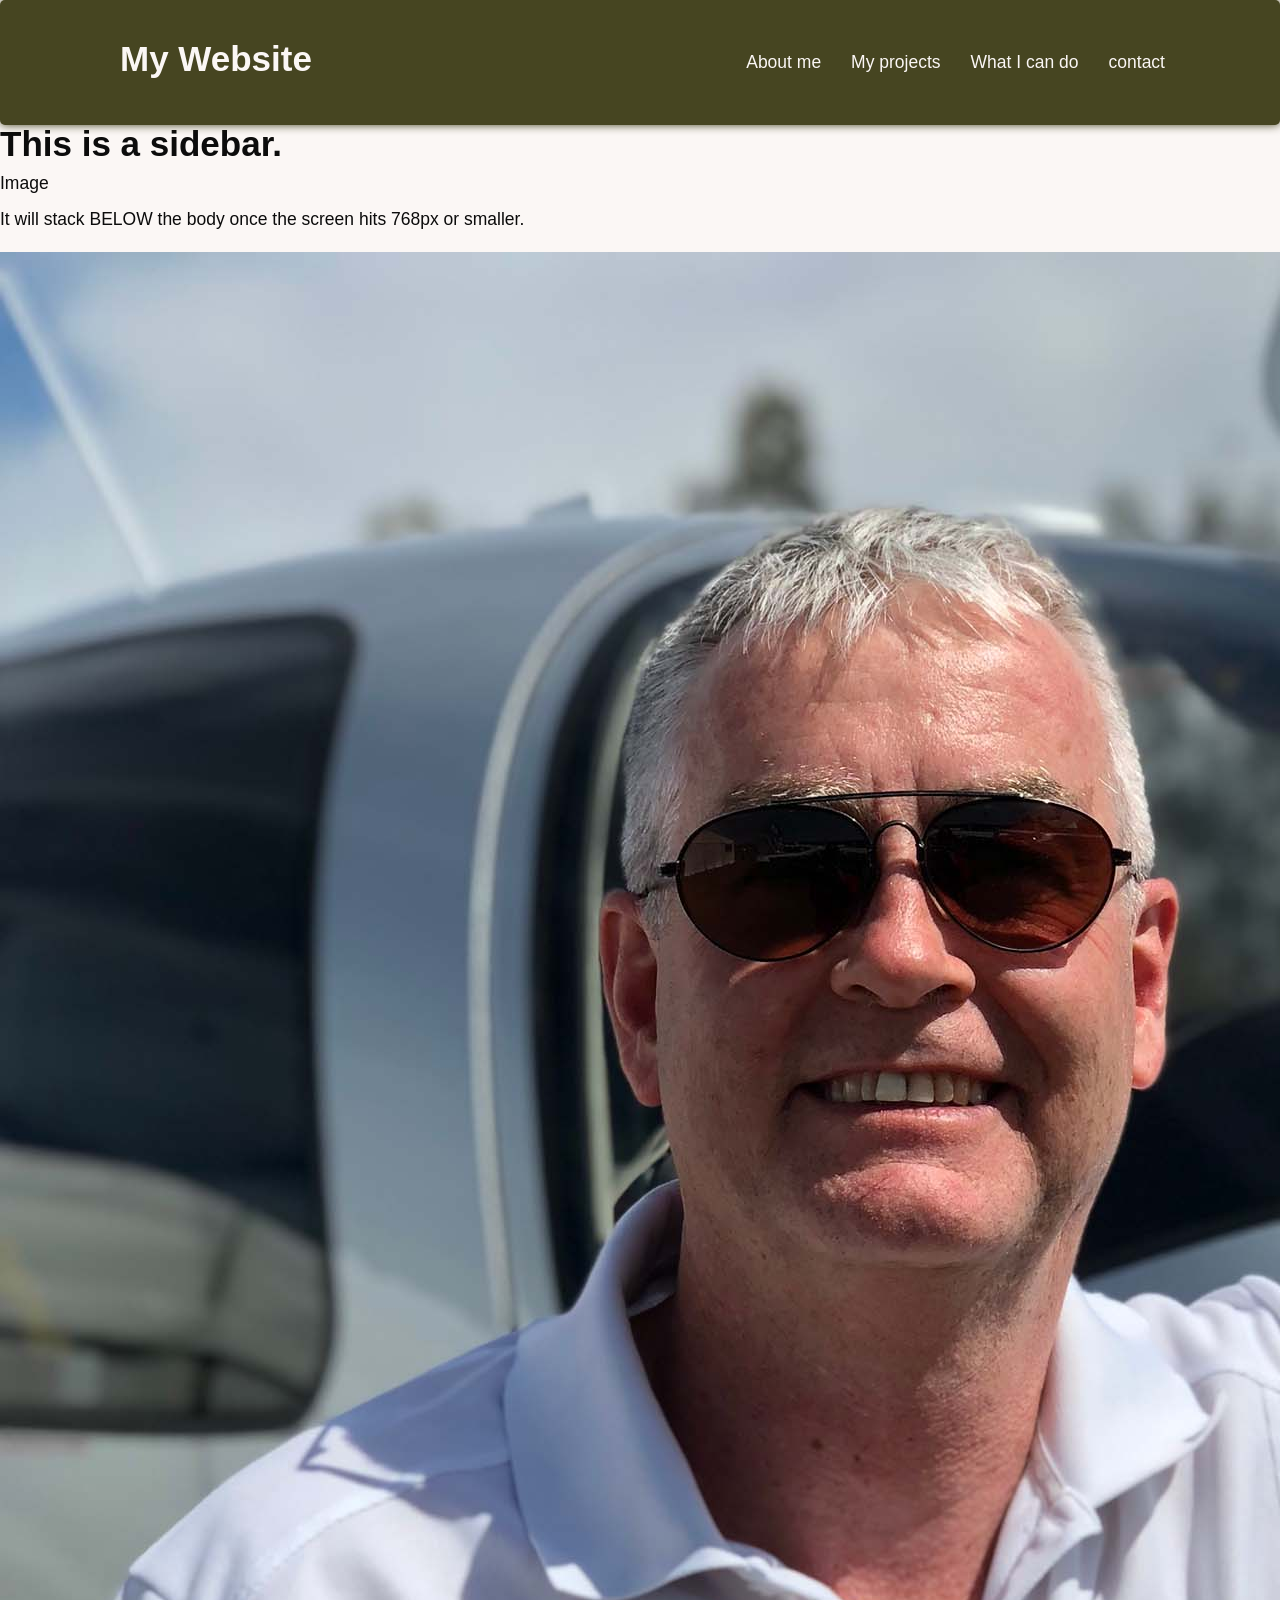
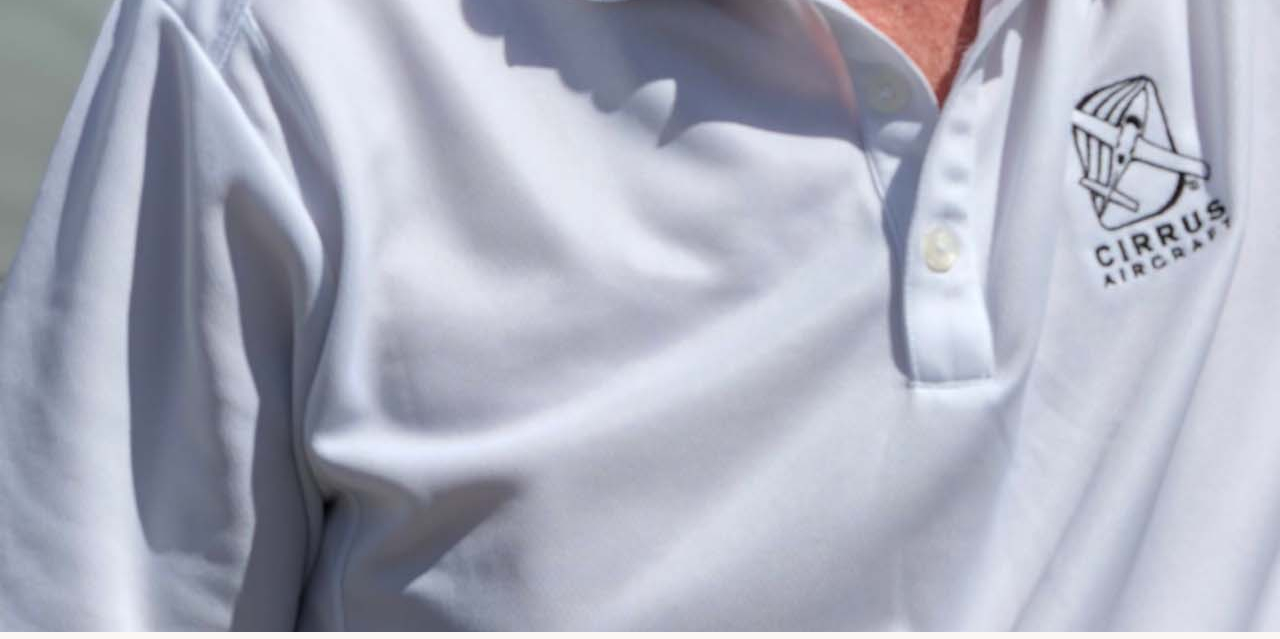
<file: assets/index.html>
<!DOCTYPE html>
<html lang="en">
<head>
    <meta charset="UTF-8">
    <meta http-equiv="X-UA-Compatible" content="IE=edge">
    <meta name="viewport" content="width=device-width, initial-scale=1.0">
    <title>Document</title>
    <link rel="stylesheet" href="./css/reset.css">
    <link rel="stylesheet" href="./css/style.css">
</head>

<body>
    <header>
        <div>
            <!-- Page header -->
            <h2 class="test">My Website</h2>
            <img class="hamburger" onclick="myMenuClick()" src="./images/hamburger.png" alt="Hamburger Icon">
            <!-- menu for large devices -->
            <nav class="nav-menu-large">
                <ul class="navMenuItems">
                    <li><a href="#aboutMe">About me</a></li>
                    <li><a href="#">My projects</a></li>
                    <li><a href="#">What I can do</a></li>
                    <li><a href="#">contact</a></li>
                </ul>
            </nav>
        </div>
        <!-- This is the dropdown menu for small devices -->
        <nav class="nav-menu-small" >
            <ul onclick="smallMenuClick()" class="navMenuItems" id="smallMenuItems">
                <li><a href="#aboutMe">About me</a></li>
                <li><a href="#">My projects</a></li>
                <li><a href="#">What I can do</a></li>
                <li><a href="#">contact</a></li>
            </ul>
        </nav>
    </header>
    
    <main>
        <Section class="aboutMe">
            <aside>
            <h2>This is a sidebar.</h2>
            <div class="sample-img">Image</div>
            <p>
                It will stack BELOW the body once the screen hits 768px or smaller.
            </p>
            </aside>
        
            <div class="aboutMeImage">
                <img class="aboutMeImage" src="./images/heroImage.jpg" alt="">
            </div>

        </section>
      </main>
  


    <script>
        // script to open and close the small device menu
        function myMenuClick() {
            var e = document.getElementById("smallMenuItems");
            if(e.style.display == 'none')
                e.style.display = 'flex';
            else
                e.style.display = 'none';
        }
        function smallMenuClick() {
            document.getElementById("smallMenuItems").style.display = 'none';
        }
    </script>

    </body>
</html>
</file>
<file: assets/css/style.css>
/* color scheme */
:root {
  --chalk: #fbf7f5;
  --khaki: #d4c69e;
  --greenButton: #036d1a;
  --darkcharcoal: #33320b;
  --textBlack: #0c0c0c;
  --modalcharcoal: #111109ce;
}

html {
  /* set global font size to 10 for easy calculations */
  font-size: 62.5%;
  background-color: var(--chalk);
}

body {
  /* Set body font and text size */
  font-family: "Open Sans", sans-serif;
  font-size: 1.75rem;
  line-height: 1.5;
  color: var(--textBlack);
  background-color: var(--chalk);
  width: 100%;
  margin: 0 auto;
}

a {
  text-decoration: none;
}

h1,
h2,
h3,
h4,
h5,
h6 {
  margin-bottom: 0.625rem;
  color: var(--textBlack);
  font-weight: 700;
  line-height: 1.1;
}

h1 {
  font-size: 4rem;
}

h2 {
  font-size: 3.5rem;
}

h3 {
  font-size: 3rem;
}

h4 {
  font-size: 2.5rem;
}

h5 {
  font-size: 2rem;
}

h6 {
  font-size: 1.5rem;
}

p {
  margin-bottom: 1rem;
}
header {
  /* position: sticky; */
  width: 100%;
  top: 0px;
  color: var(--chalk);
  background-color: var(--darkcharcoal);
  border-radius: none;
  box-shadow: none;
  padding: 2px 0;
  opacity: 0.9;
  /* z-index: 0; */
}

header div {
  max-width: 1080px;
  margin: 0 auto;
  display: flex;
  justify-content: space-between;
  align-items: center;
}

header div h2,
footer h2,
footer h4 {
  color: var(--chalk);
  padding: 3rem 2rem;
}

.container {
  margin: 0 auto;
  display: flex;
  flex-direction: row;
  flex-wrap: wrap;
  max-width: 1180px;
  justify-content: center;
  padding: 0 0px;
}

.hamburger {
  height: 3.75rem;
  background-color: var(--darkcharcoal);
  float: right;
  padding: 0 1rem;
}

.navMenuLarge {
  display: none;
}

.navMenuItems {
  display: block;
  flex-direction: column;
  background-color: var(--khaki);
}

.navMenuItems li {
  box-shadow: 0 0 1px var(--darkcharcoal);
}
/* mobile menu items selection*/
.navMenuItems a,
.navMenuItems button {
  display: block;
  color: var(--darkcharcoal);
  text-decoration: none;
  padding: 1rem 1rem;
  line-height: 4rem;
  text-align: left;
  margin: 0;
  background-color: transparent;
  box-shadow: none;
}

/* button styling (whole web-site) */
button {
  display: block;
  width: 85%;
  max-width: 400px;
  margin: 0 auto;
  color: var(--chalk);
  background-color: var(--greenButton);
  border-radius: 2rem;
  border: none;
  box-shadow: 0 0 10px 0 var(--darkcharcoal);
  padding: 0.75rem 1.5rem;
}

/* Footer styling */
footer {
  display: flex;
  flex-direction: column;
  align-items: center;
  padding: 4rem 0;
  background-color: var(--darkcharcoal);
}

#projectsHdg {
  margin: 3rem auto 1rem auto;
}

input {
  font-size: 1.75rem;
  margin-bottom: 1rem;
  width: 100%;
}

.cardBodyWide {
  width: 100%;
  flex: 1 1 100%;
  display: flex;
  flex-direction: column-reverse;
  box-shadow: 0 0 10px 0 var(--darkcharcoal);
  border-radius: 2px;
  margin: 15px 0;
}
.cardBody {
  width: 100%;
  flex: 1 1 100%;
  display: flex;
  flex-direction: column-reverse;
  box-shadow: 0 0 10px 0 var(--darkcharcoal);
  border-radius: 2px;
  margin: 15px 0px;
  padding: 10px;
  align-self: stretch;
  justify-content: flex-end;
}

.text-center {
  text-align: center;
}

.cardText {
  padding: 20px;
  flex: 1 0 30%;
  display: flex;
  flex-direction: column;
  justify-content: space-between;
}
.cardText ul {
  list-style: disc;
  margin-left: 20px;
}
#list-circle {
  list-style: circle;
}

.cardTextAbout {
  flex: 0 0 30%;
  display: flex;
  flex-direction: column;
  justify-content: space-between;
  background-color: var(--khaki);
}
.cardImage {
  width: 100%;
}
.cardImage img {
  width: 100%;
  height: 100%;
  object-fit: cover;
  object-position: 15% 50%;
}
#pilot-log {
  object-position: center center;
}

.modalContainer {
  position: fixed;
  z-index: 99;
  top: 0;
  left: 0;
  display: flex;
  flex-direction: column;
  justify-content: center;
  align-items: center;
  width: 100vw;
  height: 100vh;
  background-color: var(--modalcharcoal);
}

.hide {
  display: none;
}

aside p {
  padding: 10px 0;
}
.modalCard {
  padding: 10px 15px;
  background-color: var(--khaki);
  position: relative;
  border-radius: 10px;
  box-shadow: 0 0 20px 3px slategrey;
  opacity: 1;
}
.text-center {
  text-align: center;
}

.modalTitle {
  padding: 0 40px 20px 40px;
}
.modalContact {
  display: flex;
  flex-direction: column;
  padding: 0 10px 20px 10px;
  line-height: 2;
}
.modalContact a {
  text-decoration: none;
  color: var(--textBlack);
}

#modalClose {
  position: absolute;
  top: 5px;
  right: 5px;
  color: white;
  background-color: black;
  padding: 0px 10px;
  border-radius: 25px;
  font-size: 2.5rem;
  opacity: 0.5;
  cursor: pointer;
}
.modalForm {
  padding: 1rem;
  display: flex;
  flex-direction: column;
}

.modalFormInput,
input {
  width: 100%;
  border-radius: 10px;
  padding: 0.5rem 1rem;
  font-size: 1.75rem;
  margin-bottom: 1rem;
}
.modalHeading {
  padding-top: 1rem;
  border-top: 1px solid var(--darkcharcoal);
}

@media screen and (min-width: 768px) {
  /* Change the navigattion menu bar for tablet screens */
  header {
    border-radius: 5px;
    box-shadow: 0 0 10px 0 var(--darkcharcoal);
    padding: 10px 0;
  }

  .hamburger,
  .nav-menu-small {
    display: none;
  }
  .navMenuLarge,
  .navMenuItems {
    display: flex;
    flex-direction: row;
    justify-content: flex-end;
    background-color: var(--darkcharcoal);
    cursor: pointer;
  }
  .navMenuItems li {
    box-shadow: none;
  }
  .navMenuItems a,
  .navMenuItems button,
  .menuButton {
    color: var(--chalk);
    text-decoration: none;
    padding: 1rem 1.5rem;
    line-height: 1.5rem;
  }
  .navMenuItems li a:hover {
    color: var(--khaki);
    transform: translate(-2px, -2px);
  }

  .cardTextAbout {
    flex: 0 0 40%;
  }

  .aside-left {
    flex-direction: row;
  }
  .cardBodyWide {
    margin: 15px 10px;
    align-items: stretch;
  }

  .cardBody {
    flex: 1 1 40%;
    margin: 15px 10px;
  }

  .cardAboutMe {
    flex-direction: row;
  }

  aside {
    order: 0;
  }

  #projectsHdg {
    margin-left: 0;
    padding-left: 1rem;
  }

  button:hover {
    color: var(--khaki);
    transform: translate(-1px, -1px);
  }
}

@media screen and (min-width: 992px) {
  /* Change the navigattion menu bar for PC screens */
  .cardBody {
    flex: 1 1 25%;
  }
  .cardTextAbout {
    flex: 0 0 30%;
  }
}
</file>
